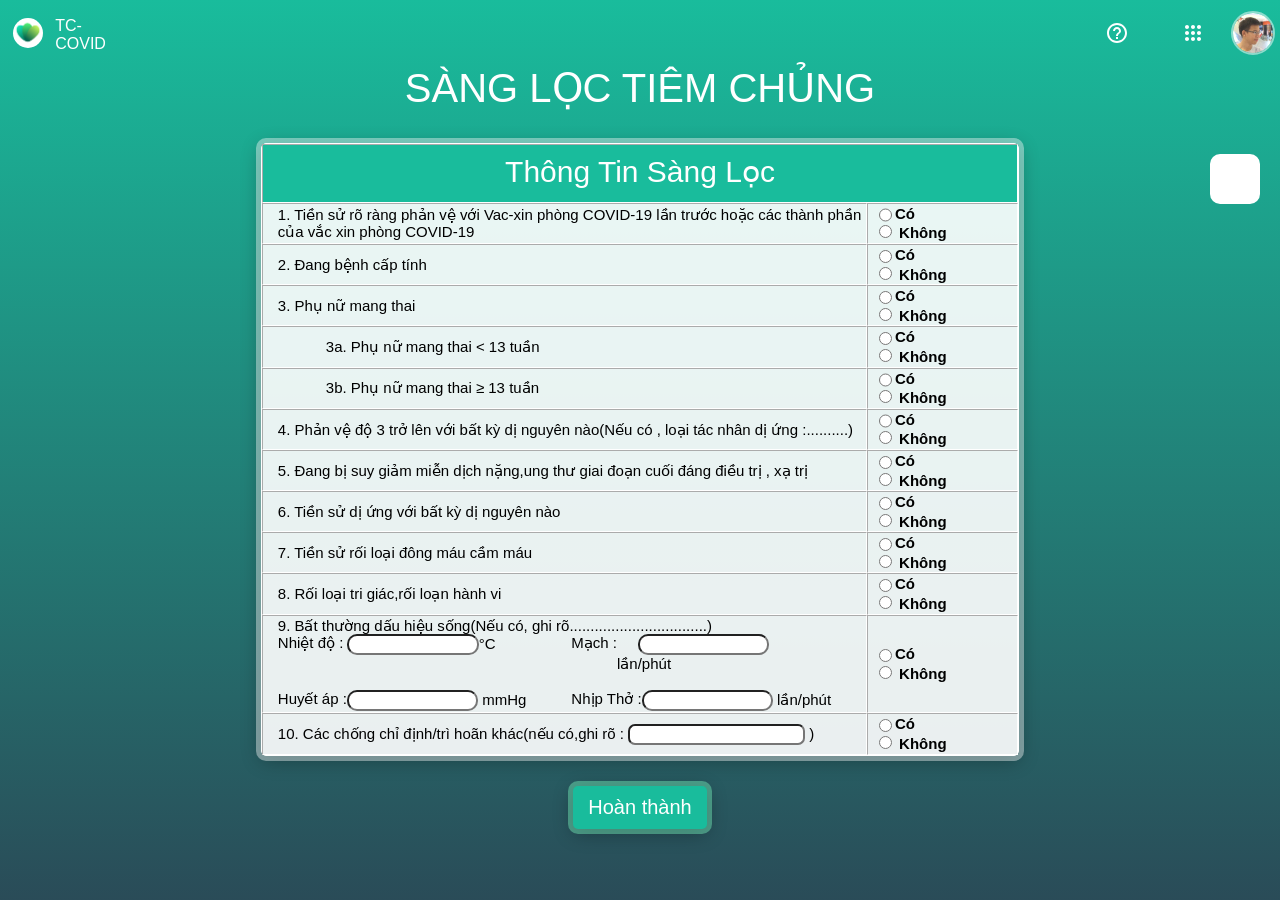
<file: sang_loc_tiem_chung/index.html>
<!DOCTYPE html>
<html lang="en">

<head>
    <link rel="icon" href="/Home/Home-Page/assets/img/logo-version04.png" type="image/x-icon"/>
    <meta charset="UTF-8">
    <title>SÀNG LỌC TIÊM CHỦNG</title>
    <link rel="stylesheet" href="style.css">
    <!-- <script src='//cdnjs.cloudflare.com/ajax/libs/jquery/2.1.3/jquery.min.js'></script> -->
    <meta name="viewport" content="width=device-width, initial-scale=1">
    <link rel="stylesheet" href="https://site-assets.fontawesome.com/releases/v6.1.1/css/all.css">

</head>

<body>
    <div class="phan-logo">
        <nav class="nav__wrapper">
            <div class="nav__logo">
                <a href="#">
                    <img src="/image 2/logoweb.png" style="width: 30px; height: 30px; border-radius: 100rem;" alt="">
                </a>
                <span class="nav__title">TC-COVID</span>
            </div>

            <div class="nav__function">
                <a href="#">
                    <svg class="t7" xmlns="http://www.w3.org/2000/svg" width="24px" height="24px" viewBox="0 0 24 24"
                        fill="#fff" focusable="false">
                        <path fill="none" d="M0 0h24v24H0z"></path>
                        <path
                            d="M11 18h2v-2h-2v2zm1-16C6.48 2 2 6.48 2 12s4.48 10 10 10 10-4.48 10-10S17.52 2 12 2zm0 18c-4.41 0-8-3.59-8-8s3.59-8 8-8 8 3.59 8 8-3.59 8-8 8zm0-14c-2.21 0-4 1.79-4 4h2c0-1.1.9-2 2-2s2 .9 2 2c0 2-3 1.75-3 5h2c0-2.25 3-2.5 3-5 0-2.21-1.79-4-4-4z">
                        </path>
                    </svg>
                </a>
                <a href="#">
                    <i class="fa fa-gear" style="font-size: 22px; color: white;"></i>
                </a>
                <a href="#">
                    <svg width="24px" height="24px" class="gb_Te" focusable="false" viewBox="0 0 24 24" fill="#fff">
                        <path
                            d="M6,8c1.1,0 2,-0.9 2,-2s-0.9,-2 -2,-2 -2,0.9 -2,2 0.9,2 2,2zM12,20c1.1,0 2,-0.9 2,-2s-0.9,-2 -2,-2 -2,0.9 -2,2 0.9,2 2,2zM6,20c1.1,0 2,-0.9 2,-2s-0.9,-2 -2,-2 -2,0.9 -2,2 0.9,2 2,2zM6,14c1.1,0 2,-0.9 2,-2s-0.9,-2 -2,-2 -2,0.9 -2,2 0.9,2 2,2zM12,14c1.1,0 2,-0.9 2,-2s-0.9,-2 -2,-2 -2,0.9 -2,2 0.9,2 2,2zM16,6c0,1.1 0.9,2 2,2s2,-0.9 2,-2 -0.9,-2 -2,-2 -2,0.9 -2,2zM12,8c1.1,0 2,-0.9 2,-2s-0.9,-2 -2,-2 -2,0.9 -2,2 0.9,2 2,2zM18,14c1.1,0 2,-0.9 2,-2s-0.9,-2 -2,-2 -2,0.9 -2,2 0.9,2 2,2zM18,20c1.1,0 2,-0.9 2,-2s-0.9,-2 -2,-2 -2,0.9 -2,2 0.9,2 2,2z">
                        </path>
                    </svg>
                </a>
                <a href="#" style="position: relative;" id="nav__avt">
                    <div class="account">
                        <img src="/image 2/image_02.jpg" alt="">
                    </div>
                    <div class="nav__account-wrapper">
                        <div class="nav__account-img">
                            <img src="/image 2/image_02.jpg" alt="">
                        </div>
                        <span class="nav__account-username">
                            NGUYỄN HOÀNG VIỆT
                        </span>
                        <p class="nav__account-email">
                            0975652314
                        </p>
                        <div class="nav__account-manager">
                            Quản lí tài khoản TC-Covid
                        </div>
                        <div class="nav__line"></div>
                        <div class="nav__account-diffirent">
                            <div class="account" style="margin-left: 10%;">
                                <img src="/image 2/image_01.jpg" alt="">
                            </div>
                            <div class="nav__account-desc">
                                <span class="nav__account-username">NGUYỄN HOÀNG VIỆT</span>
                                <div class="nav__account-email1">
                                    0975652314
                                </div>
                            </div>
                        </div>
                        <div class="nav__account-diffirent">
                            <div class="account" style="margin-left: 10%;">
                                <img src="/image 2/image_02.jpg" alt="">
                            </div>
                            <div class="nav__account-desc">
                                <span class="nav__account-username">LÂM XUÂN THỊNH</span>
                                <div class="nav__account-email">
                                    0975652314
                                </div>
                            </div>
                        </div>
                        <div class="nav__account-diffirent">
                            <div class="account" style="margin-left: 10%;">
                                <img src="/image 2/image_03.jpg" alt="">
                            </div>
                            <div class="nav__account-desc">
                                <span class="nav__account-username">HOÀNG THẾ LUÂN</span>
                                <div class="nav__account-email">
                                    0975625412
                                </div>
                            </div>
                        </div>
                        <div class="nav__account-diffirent" style="margin: 2% 0;">
                            <div class="account" style="margin-left: 15%;">
                                <i class="fa fa-user-plus" style="color: grey;"></i>
                            </div>
                            <div class="nav__account-desc">
                                <span class="nav__account-username"
                                    style="margin-left:1% ; color: grey; font-size: 14px;">Thêm một tài khoản
                                    khác</span>
                            </div>
                        </div>
                        <div class="nav__line"></div>
                        <div class="btn--logout btn" id="btnLogout">
                            Đăng xuất
                        </div>
                        <br>
                    </div>
                </a>
            </div>

        </nav>
        <!-- THE END NAV BAR -->
    </div>
    <div class="Sangloctiemchung">SÀNG LỌC TIÊM CHỦNG
    </div>

    <!-- -------------------------------------bang 1------------------------------------------ -->

    <table class="bangsangloc" border="1" cellspacing="0">
        <thead class="daubang">
            <tr>
                <td colspan="2">
                    <div class="tieude">
                        <br>
                        <ion-icon class="icontitle"><label class="fa-solid fa-ballot-check"></label></ion-icon>
                        Thông Tin Sàng Lọc
                    </div>
                </td>
            </tr>
        </thead>
        <tbody>

            <tr>
                <td class="noidung">1. Tiền sử rõ ràng phản vệ với Vac-xin phòng COVID-19 lần
                    trước hoặc các thành phần của vắc xin phòng COVID-19</td>
                <td>
                    <form class="coko">

                        <input class="co" name="gender" type="radio" value="Có" /><b> Có </b>
                        <div class="no">
                            <input class="Ko" name="gender" type="radio" value="Không" /><b> Không </b>
                        </div>
                    </form>
                </td>


            </tr>
            <tr>
                <td class="noidung">2. Đang bệnh cấp tính</td>
                <td>
                    <form class="coko">

                        <input class="co" name="gender" type="radio" value="Có" /><b> Có </b>
                        <div class="no">
                            <input class="Ko" name="gender" type="radio" value="Không" /><b> Không </b>
                        </div>
                    </form>
                </td>
            </tr>
            <tr>
                <td class="noidung">3. Phụ nữ mang thai</td>
                <td>
                    <form class="coko">

                        <input class="co" name="gender" type="radio" value="Có" /><b> Có </b>
                        <div class="no">
                            <input class="Ko" name="gender" type="radio" value="Không" /><b> Không </b>
                        </div>
                    </form>
                </td>
            </tr>
            <tr>
                <td style="padding-left: 7vh;"> 3a. Phụ nữ mang thai &lt 13 tuần</td>
                <td>
                    <form class="coko">

                        <input class="co" name="gender" type="radio" value="Có" /><b> Có </b>
                        <div class="no">
                            <input class="Ko" name="gender" type="radio" value="Không" /><b> Không </b>
                        </div>
                    </form>
                </td>
            </tr>
            <tr>
                <td style="padding-left: 7vh"> 3b. Phụ nữ mang thai &#8805 13 tuần</td>
                <td>
                    <form class="coko">

                        <input class="co" name="gender" type="radio" value="Có" /><b> Có </b>
                        <div class="no">
                            <input class="Ko" name="gender" type="radio" value="Không" /><b> Không </b>
                        </div>
                    </form>
                </td>
            </tr>
            <tr>
                <td class="noidung"> 4. Phản vệ độ 3 trở lên với bất kỳ dị nguyên nào(Nếu có ,
                    loại tác nhân dị ứng :..........)</td>
                <td>
                    <form class="coko">

                        <input class="co" name="gender" type="radio" value="Có" /><b> Có </b>
                        <div class="no">
                            <input class="Ko" name="gender" type="radio" value="Không" /><b> Không </b>
                        </div>
                    </form>
                </td>
            </tr>
            <tr>
                <td class="noidung"> 5. Đang bị suy giảm miễn dịch nặng,ung thư giai đoạn
                    cuối đáng điều trị , xạ trị</td>
                <td>
                    <form class="coko">

                        <input class="co" name="gender" type="radio" value="Có" /><b> Có </b>
                        <div class="no">
                            <input class="Ko" name="gender" type="radio" value="Không" /><b> Không </b>
                        </div>
                    </form>
                </td>
            </tr>
            <tr>
                <td class="noidung"> 6. Tiền sử dị ứng với bất kỳ dị nguyên nào</td>
                <td>
                    <form class="coko">

                        <input class="co" name="gender" type="radio" value="Có" /><b> Có </b>
                        <div class="no">
                            <input class="Ko" name="gender" type="radio" value="Không" /><b> Không </b>
                        </div>
                    </form>
                </td>
            </tr>
            <tr>
                <td class="noidung"> 7. Tiền sử rối loại đông máu cầm máu </td>
                <td>
                    <form class="coko">

                        <input class="co" name="gender" type="radio" value="Có" /><b> Có </b>
                        <div class="no">
                            <input class="Ko" name="gender" type="radio" value="Không" /><b> Không </b>
                        </div>
                    </form>
                </td>
            </tr>
            <tr>
                <td class="noidung"> 8. Rối loại tri giác,rối loạn hành vi </td>
                <td>
                    <form class="coko">

                        <input class="co" name="gender" type="radio" value="Có" /><b> Có </b>
                        <div class="no">
                            <input class="Ko" name="gender" type="radio" value="Không" /><b> Không </b>
                        </div>
                    </form>
                </td>
            </tr>
            <tr>
                <td class="noidung"> 9. Bất thường dấu hiệu sống(Nếu có, ghi
                    rõ.................................)
                    
                        <div class="enter">
                            <div class="nhietdo"> Nhiệt độ :
                                <div class="nhap"><input class="nhapnhietdo" type="text"><a class="đvnhietdo">&deg;C </a></div>
                            </div>

                            <div class="Mach"> Mạch :
                                <div class="nhap"><input class="nhapMach" type="text"><a class="đvmach"> lần/phút </a></div>
                            </div>
                        </div>
                        <br>
                        <div class="enter">
                            <div class="Huyetap"> Huyết áp :
                                <div class="nhap"><input class="nhaphuyetap" type="text"><a class="đvhuyetap"> mmHg </a></div>
                            </div>

                            <div class="nhiptho"> Nhịp Thở :
                                <div class="nhap"><input class="nhapnhiptho" type="text"><a class="đvnhiptho"> lần/phút</a></div>
                            </div>
                        </div>


                    
                </td>
                <td>
                    <form class="coko">

                        <input class="co" name="gender" type="radio" value="Có" /><b> Có </b>
                        <div class="no">
                            <input class="Ko" name="gender" type="radio" value="Không" /><b> Không </b>
                        </div>
                    </form>
                </td>
            </tr>
            <tr>
                <td class="noidung"> 10. Các chống chỉ định/trì hoãn khác(nếu có,ghi
                    rõ : <input type="text" style="border-radius: 7px;"> ) </td>
                <td>
                    <form class="coko">

                        <input class="co" name="gender" type="radio" value="Có" /><b> Có </b>
                        <div class="no">
                            <input class="Ko" name="gender" type="radio" value="Không" /><b> Không </b>
                        </div>
                    </form>
                </td>
            </tr>
        </tbody>
    </table>
    </div>

    </div>

    <!-- ---------------------------------bang 2 --------------------------------------------------- -->
    <div class="danhsachchuatiem">
        <div class="navigation">
            <ul>
                <li class="list1">
                    <b></b>
                    <b></b>
                    <a href="#">
                        <span class="title1">Danh sách những người chưa tiêm</span>
                    </a>
                </li>
                <li class="list active">
                    <b></b>
                    <b></b>
                    <a href="#">

                        <span class="title">
                            1. Lâm Xuân Thịnh
                            <section class="xoa">
                                <ion-icon class="xoathongtin"><i class="fa-solid fa-trash"></i></ion-icon>
                            </section>
                            <section class="thongtincanhan">
                                <a class="ngay">Ngày: 28/05/2022</a>
                            </section>
                        </span>
                    </a>
                </li>
            </ul>
        </div>
    </div>
    <div class="timkiem">
        <ion-icon name="menu-outline" class="motimkiem"><i class="fa-solid fa-magnifying-glass"></i></ion-icon>
    </div>
    <div class="search">
        <input type="text" class="noitim" placeholder="Tìm kiếm tên người chưa tiêm">
    </div>

    <div class="toggle">
        <ion-icon name="menu-outline" class="open"><label class="fa-solid fa-list"></label></ion-icon>
        <ion-icon name="close-outline" class="close"><i class="fa-solid fa-xmark"></i></ion-icon>
    </div>
    <!-- ------------------------------------------------------------------------------------ -->

    <br><br>
    <div align="center"><button id="hoanthanh">
            <ion-icon class="icontitle"><label class="fa-solid fa-circle-check"></label></ion-icon>
            <a href="/sang_loc_tiem_chung/index.html" style="color:#fff;text-decoration: none;"; >Hoàn thành</a>
        </button></div>
    <!-- <button id="hoanthanh" onclick="myFunction()"> Hoàn Thành </button><br> -->
    <script src="script.js"></script>

</body>

</html>
</file>
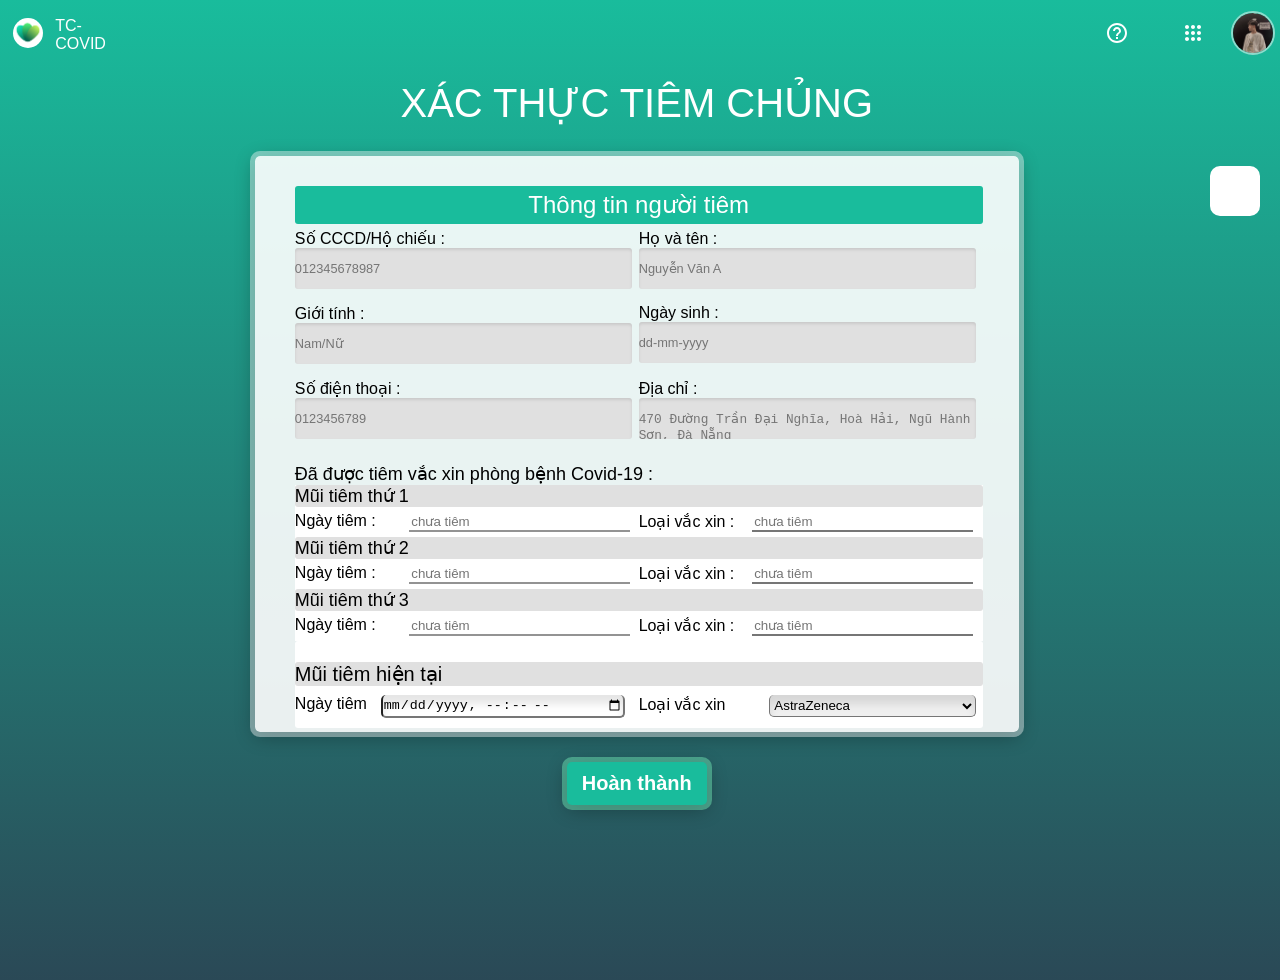
<file: bac_si_tiem/bacsytiem.html>
<!DOCTYPE html>
<html lang="en">

<head>
    <link rel="icon" href="/image 2/logoweb.png" type="image/x-icon"/>
    <meta name="viewport" content="width=device-width, initial-scale=1">
    <meta charset="UTF-8">
    <meta http-equiv="X-UA-Compatible" content="IE=edge">
    <meta name="viewport" content="width=device-width, initial-scale=1.0">

    <title>BÁC SỸ TIÊM CHỦNG</title>
    <link rel="stylesheet" href="https://site-assets.fontawesome.com/releases/v6.1.1/css/all.css">
    <link rel="stylesheet" href="bstiem.css">
</head>

<div class="xacthuctiemchung">Xác thực tiêm chủng</div>
<body>
    <div class="phan-logo">
        <!-- NAVBAR -->
    <nav class="nav__wrapper">
        <div class="nav__logo">
            <a href="#">
                <img src="/image 2/logoweb.png" style="width: 30px; height: 30px; border-radius: 100rem;" alt="">
            </a>
            <span class="nav__title">TC-COVID</span>
        </div>
    
        <div class="nav__function">
            <a href="#">
                <svg class="t7" xmlns="http://www.w3.org/2000/svg" width="24px" height="24px" viewBox="0 0 24 24" fill="#fff" focusable="false"><path fill="none" d="M0 0h24v24H0z"></path><path d="M11 18h2v-2h-2v2zm1-16C6.48 2 2 6.48 2 12s4.48 10 10 10 10-4.48 10-10S17.52 2 12 2zm0 18c-4.41 0-8-3.59-8-8s3.59-8 8-8 8 3.59 8 8-3.59 8-8 8zm0-14c-2.21 0-4 1.79-4 4h2c0-1.1.9-2 2-2s2 .9 2 2c0 2-3 1.75-3 5h2c0-2.25 3-2.5 3-5 0-2.21-1.79-4-4-4z"></path></svg>
            </a>
            <a href="#">
                <i class="fa fa-gear" style="font-size: 22px; color: white;"></i>            
            </a>
            <a href="#">
                <svg width="24px" height="24px" class="gb_Te" focusable="false" viewBox="0 0 24 24" fill = "#fff"><path d="M6,8c1.1,0 2,-0.9 2,-2s-0.9,-2 -2,-2 -2,0.9 -2,2 0.9,2 2,2zM12,20c1.1,0 2,-0.9 2,-2s-0.9,-2 -2,-2 -2,0.9 -2,2 0.9,2 2,2zM6,20c1.1,0 2,-0.9 2,-2s-0.9,-2 -2,-2 -2,0.9 -2,2 0.9,2 2,2zM6,14c1.1,0 2,-0.9 2,-2s-0.9,-2 -2,-2 -2,0.9 -2,2 0.9,2 2,2zM12,14c1.1,0 2,-0.9 2,-2s-0.9,-2 -2,-2 -2,0.9 -2,2 0.9,2 2,2zM16,6c0,1.1 0.9,2 2,2s2,-0.9 2,-2 -0.9,-2 -2,-2 -2,0.9 -2,2zM12,8c1.1,0 2,-0.9 2,-2s-0.9,-2 -2,-2 -2,0.9 -2,2 0.9,2 2,2zM18,14c1.1,0 2,-0.9 2,-2s-0.9,-2 -2,-2 -2,0.9 -2,2 0.9,2 2,2zM18,20c1.1,0 2,-0.9 2,-2s-0.9,-2 -2,-2 -2,0.9 -2,2 0.9,2 2,2z"></path></svg>
            </a>
            <a href="#" style="position: relative;" id="nav__avt">
                <div class="account">
                    <img src="/image 2/image_01.jpg" alt="">
                </div>
                <div class="nav__account-wrapper">
                    <div class="nav__account-img">
                        <img src="/image 2/image_01.jpg" alt="">
                    </div>
                    <span class="nav__account-username">
                        LÂM XUÂN THỊNH
                    </span>
                    <p class="nav__account-email">
                        0975625412
                    </p>
                    <div class="nav__account-manager">
                        Quản lí tài khoản TC-Covid
                    </div>
                    <div class="nav__line"></div>
                    <div class="nav__account-diffirent">
                        <div class="account" style="margin-left: 10%;">
                            <img src="/image 2/image_02.jpg" alt="">
                        </div>
                        <div class="nav__account-desc">
                            <span class="nav__account-username">LÂM XUÂN THỊNH</span>
                            <div class="nav__account-email">
                                0975625412
                            </div>
                        </div>
                    </div>
                    <div class="nav__account-diffirent">
                        <div class="account" style="margin-left: 10%;">
                            <img src="/image 2/image_02.jpg" alt="">
                        </div>
                        <div class="nav__account-desc">
                            <span class="nav__account-username">HOÀNG THẾ LUÂN</span>
                            <div class="nav__account-email">
                                0975652314
                            </div>
                        </div>
                    </div>
                    <div class="nav__account-diffirent">
                        <div class="account" style="margin-left: 10%;">
                            <img src="/image 2/image_03.jpg" alt="">
                        </div>
                        <div class="nav__account-desc">
                            <span class="nav__account-username">NGUYỄN HOÀNG VIỆT</span>
                            <div class="nav__account-email1">
                                0975652314
                            </div>
                        </div>
                    </div>
                    <div class="nav__account-diffirent" style="margin: 2% 0;">
                        <div class="account" style="margin-left: 15%;">                    
                            <i class="fa fa-user-plus" style="color: grey;"></i>
                        </div>
                        <div class="nav__account-desc">
                            <span class="nav__account-username" style="margin-left:1% ; color: grey; font-size: 14px;">Thêm một tài khoản khác</span>
                        </div>
                    </div>
                    <div class="nav__line"></div>
                    <div class="btn--logout btn" id="btnLogout">
                        Đăng xuất 
                    </div>
                    <br>
                </div>
            </a>
        </div>
        
    </nav>
    <!-- THE END NAV BAR -->
    </div>
        <div class="khung">
            <div class="bangthongtin">
                <div class="tieude">
                    <ion-icon class="icontitle"><label class="fa-solid fa-user-pen"></label></ion-icon>
                    Thông tin người tiêm
                </div>
                <div class="thongtinnguoitiem">
                    <div class="muccannhap" id="id1" colspan="2">Số CCCD/Hộ chiếu : </div>
                    <div colspan="2"><input type="text" id="socccd" class="form" readonly placeholder="012345678987"
                            pattern="[0-9]{12}" required value=""></div>
                </div>
                <div class="thongtinnguoitiem">
                    <div class="muccannhap" colspan="2">Họ và tên : </div>
                    <div colspan="2"><input type="text" id="ht" class="form" readonly placeholder="Nguyễn Văn A"
                            value=""></div>
                </div>
                <div class="thongtinnguoitiem">
                    <div class="muccannhap" colspan="2">Giới tính : </div>
                    <div colspan="2"><input type="text" id="gt" class="form" placeholder="Nam/Nữ" readonly value="">
                    </div>
                </div>
                <div class="thongtinnguoitiem">
                    <div class="muccannhap" colspan="2">Ngày sinh : </div>
                    <div colspan="2"><input type="text" id="ns" class="form" readonly placeholder="dd-mm-yyyy" value="">
                    </div>
                </div>
                <div class="thongtinnguoitiem">
                    <div class="muccannhap" colspan="2">Số điện thoại : </div>
                    <div colspan="2"><input type="tel" id="sdt" readonly type="tel" placeholder="0123456789"
                            pattern="[0-9]{10}" required class="form" value=""></div>
                </div>
                <div class="thongtinnguoitiem">
                    <div class="muccannhap" colspan="2">Địa chỉ : </div>
                    <div colspan="2"><textarea class="formarea" id="dc" readonly
                            placeholder="470 Đường Trần Đại Nghĩa, Hoà Hải, Ngũ Hành Sơn, Đà Nẵng"
                            value="hhhh"></textarea></div>
                </div>
                <div class="dadctiemvacxin">Đã được tiêm vắc xin phòng bệnh Covid-19 :</div>
                <div class="somui">
                    <div class="mui1" colspan="4">
                        <ion-icon class="muitiem"><i class="fa-solid fa-syringe"></i></ion-icon> Mũi tiêm thứ 1
                    </div>
                    <div class="thongtintiem">
                        <div class="loaivaccine"> Ngày tiêm : </div>
                        <div><input type="text" id="nt1" class="nhapvaccine" readonly placeholder="chưa tiêm" value="">
                        </div>
                    </div>
                    <div class="thongtintiem1">
                        <div class="loaivaccine1">Loại vắc xin :</div>
                        <div><input type="text" id="loai1" class="nhapvaccine1" readonly placeholder="chưa tiêm"
                                value=""></div>
                    </div>
                    <div class="mui2" colspan="4">
                        <ion-icon class="muitiem"><i class="fa-solid fa-syringe"></i></ion-icon> Mũi tiêm thứ 2
                    </div>
                    <div class="thongtintiem">
                        <div class="loaivaccine">Ngày tiêm :</div>
                        <div><input type="text" id="nt2" class="nhapvaccine" readonly placeholder="chưa tiêm" value="">
                        </div>
                    </div>
                    <div class="thongtintiem1">
                        <div class="loaivaccine1">Loại vắc xin :</div>
                        <div><input type="text" id="loai2" class="nhapvaccine1" readonly placeholder="chưa tiêm"
                                value=""></div>
                    </div>
                    <div class="mui3" colspan="4">
                        <ion-icon class="muitiem"><i class="fa-solid fa-syringe"></i></ion-icon> Mũi tiêm thứ 3
                    </div>
                    <div class="thongtintiem">
                        <div class="loaivaccine">Ngày tiêm :</div>
                        <div><input type="text" class="nhapvaccine" readonly placeholder="chưa tiêm"></div>
                    </div>
                    <div class="thongtintiem1">
                        <div class="loaivaccine1">Loại vắc xin :</div>
                        <div><input type="text" class="nhapvaccine1" readonly placeholder="chưa tiêm"></div>
                    </div>
                </div>
                <div class="khungtiem">
                    <div class="muihientai">
                        <ion-icon class="muitiem"><i class="fa-solid fa-syringe"></i></ion-icon>
                        Mũi tiêm hiện tại
                    </div>
                    <div class="muimoi">
                        <div class="ngaytiemmoi">Ngày tiêm</div>
                        <div><input type="datetime-local" class="nhapmoi"></div>
                    </div>
                    <div class="muimoi">
                        <div class="ngaytiemmoi1">Loại vắc xin</div>
                        <div>
                            <select name="" id="" class="nhapmoi1">
                                <option value="">AstraZeneca</option>
                                <option value="">Gam-COVID-Vac/SPUTNIK V</option>
                                <option value="">Vero Cell</option>
                                <option value="">Pfizer/BioNTech</option>
                                <option value="">Spikevax/Moderna</option>
                                <option value="">Janssen</option>
                                <option value="">Hayat-Vax</option>
                                <option value="">Abdala</option>
                            </select>
                        </div>
                    </div>
                </div>
            </div>
        </div>
        <!-- nut bam ------------------------------------------------------------- -->
        <div align="center"><button id="myBtn">
                <ion-icon class="icontitle"><label class="fa-solid fa-circle-check"></label></ion-icon>
                <b>Hoàn thành</b>
            </button></div>
        
        <div id="myModal" class="modal">

            <!-- Modal content -->
            <div class="modal-content">
                <div class="modal-header">
                    <span class="close">&times;</span>
                    <div class="tieudeinphieu">In phiếu xác nhận tiêm chủng COVID-19</div>
                </div>
                <div class="modal-body">
                    <p class="cauhoi">Bạn có muốn in phiếu xác nhận tiêm chủng COVID-19 không?</p>
                </div>
                <div class="modal-footer">
                    <div class="container2">
                        <div class="yes">
                            <input type="radio" name="size" id="co" checked="checked">
                            <label for="co" class="chonco">Có</label>
                        </div>
                        <div class="no">
                            <input type="radio" name="size" id="ko">
                            <label for="ko" class="chonko">Không</label>
                        </div>
                    </div>
                </div>
            </div>

        </div>

        <!-- ---------------------------------------------------------------------------------- -->
        <div class="danhsachchuatiem">
            <div class="navigation">
                <ul>
                    <li class="list1">
                        <b></b>
                        <b></b>
                        <a href="#">
                            <span class="title1">Danh sách những người chưa tiêm</span>
                        </a>
                    </li>
                    <li class="list active">
                        <b></b>
                        <b></b>
                        <a href="#">
                            
                            <span class="title">
                                1. Lâm Xuân Thịnh
                                <section class="xoa">
                                    <ion-icon class="xoathongtin"><i class="fa-solid fa-trash"></i></ion-icon>
                                </section>
                                <section class="ngayhientai">
                                    <a class="ngay">Ngày: 28/05/2022</a> 
                                </section>
                            </span>
                        </a>
                    </li>
                </ul>
            </div>

            <div class="timkiem">
                <ion-icon name="menu-outline" class="motimkiem"><i class="fa-solid fa-magnifying-glass"></i></ion-icon>
            </div>
            <div class="search">
                <input type="text" class="noitim" placeholder="Tìm kiếm tên người chưa tiêm">
            </div>

            <div class="toggle">
                <ion-icon name="menu-outline" class="open"><label class="fa-solid fa-list"></label></ion-icon>
                <ion-icon name="close-outline" class="close"><i class="fa-solid fa-xmark"></i></ion-icon>
            </div>
            <!----JS CDN Link---->
            <script src="bstiem.js"></script>
        </div>
    </div>
</body>

</html>
</file>
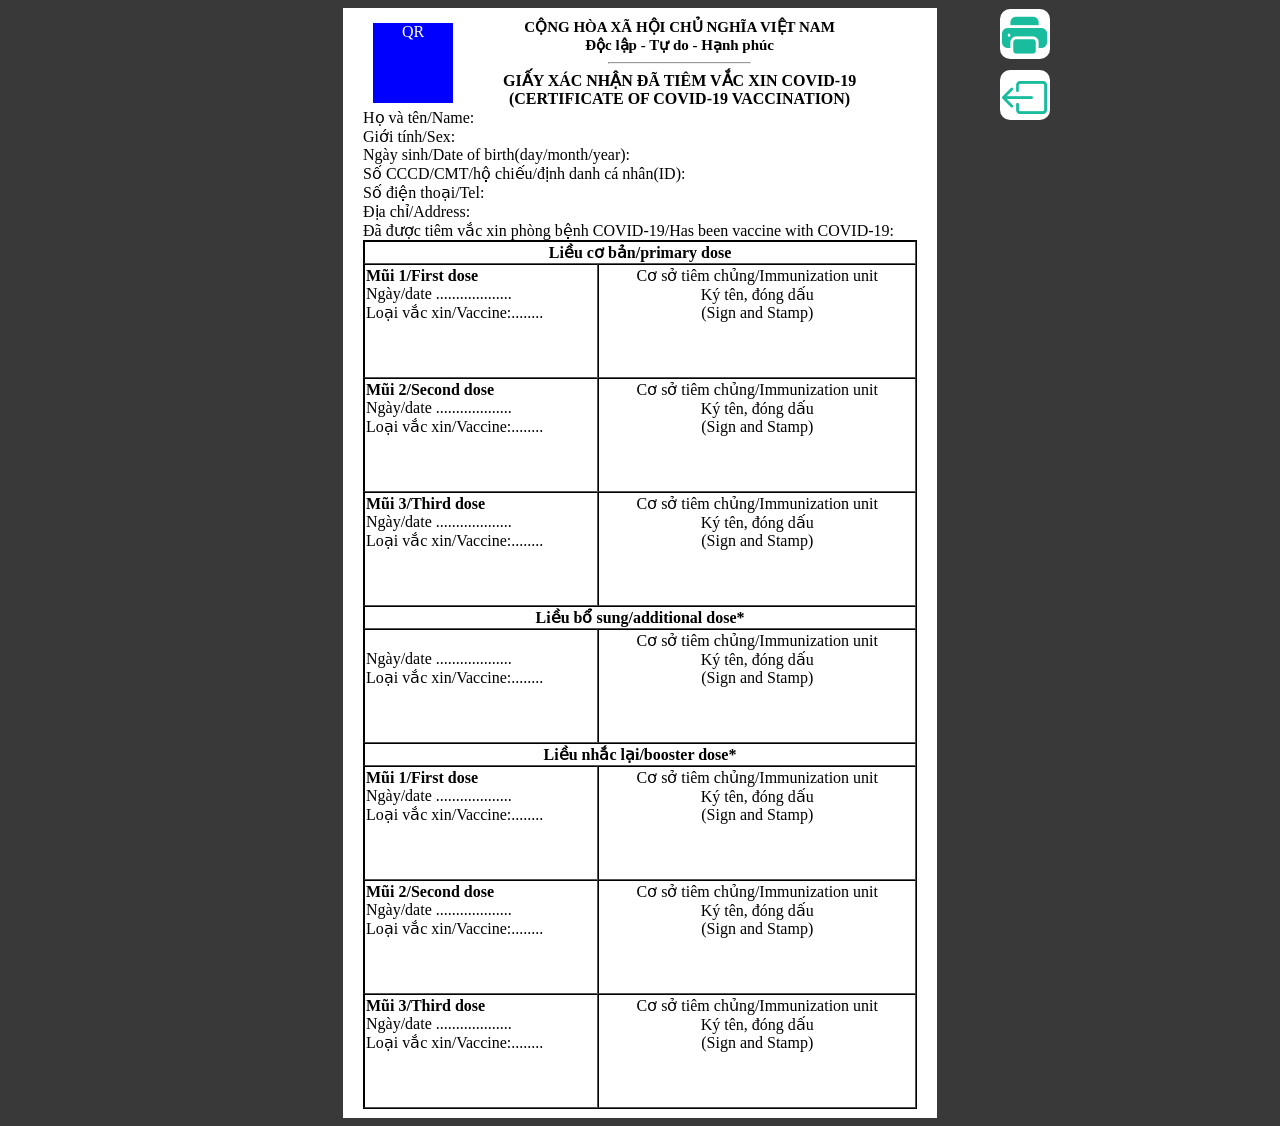
<file: bac_si_tiem/phieutiem.html>
<!DOCTYPE html>
<html lang="en">

<head>
    <meta charset="UTF-8">
    <meta http-equiv="X-UA-Compatible" content="IE=edge">
    <meta name="viewport" content="width=device-width, initial-scale=1.0">
    <title>Document</title>
    <link rel="stylesheet" href="https://cdn.jsdelivr.net/npm/bootstrap-icons@1.5.0/font/bootstrap-icons.css">
    <link rel="stylesheet" href="phieutiem.css">
</head>

<body>
    <div class="phieu">
        <div class="khung">
            <div class="QRconghoaxahoi">
                <div class="QR">
                    QR
                </div>
                <div class="conghoaxahoi">
                    <b class="conghoa">CỘNG HÒA XÃ HỘI CHỦ NGHĨA VIỆT NAM</b>
                    <br>
                    <b class="doclap">Độc lập - Tự do - Hạnh phúc</b>
                    <hr class="gachchan">
                    <b class="giayxac">GIẤY XÁC NHẬN ĐÃ TIÊM VẮC XIN COVID-19</b>
                    <br>
                    <B class="giayxac">(CERTIFICATE OF COVID-19 VACCINATION)</B>
                </div>
            </div>
            <div class="thongtin">
                Họ và tên/Name:
                <br>
                Giới tính/Sex:
                <br>
                Ngày sinh/Date of birth(day/month/year):
                <br>
                Số CCCD/CMT/hộ chiếu/định danh cá nhân(ID):
                <br>
                Số điện thoại/Tel:
                <br>
                Địa chỉ/Address:
                <br>
                Đã được tiêm vắc xin phòng bệnh COVID-19/Has been vaccine with COVID-19:
                <br>
            </div>
            <table class="bangdongdau" border="1" cellspacing="0">
                <tr>
                    <td colspan="2" class="lieucoban"><b>Liều cơ bản/primary dose</b></td>
                </tr>
                <tr>
                    <td>
                        <b>Mũi 1/First dose</b><br>
                        Ngày/date ................... <br>
                        Loại vắc xin/Vaccine:........
                        <br><br><br><br>
                    </td>
                    <td class="kyten">
                        Cơ sở tiêm chủng/Immunization unit <br>
                        Ký tên, đóng dấu <br>
                        (Sign and Stamp)
                        <br><br><br><br>
                    </td>
                </tr>
                <tr>
                    <td>
                        <b>Mũi 2/Second dose</b><br>
                        Ngày/date ................... <br>
                        Loại vắc xin/Vaccine:........
                        <br><br><br><br>
                    </td>
                    <td class="kyten">
                        Cơ sở tiêm chủng/Immunization unit <br>
                        Ký tên, đóng dấu <br>
                        (Sign and Stamp)
                        <br><br><br><br>
                    </td>
                </tr>
                <tr>
                    <td>
                        <b>Mũi 3/Third dose</b><br>
                        Ngày/date ................... <br>
                        Loại vắc xin/Vaccine:........
                        <br><br><br><br>
                    </td>
                    <td class="kyten">
                        Cơ sở tiêm chủng/Immunization unit <br>
                        Ký tên, đóng dấu <br>
                        (Sign and Stamp)
                        <br><br><br><br>
                    </td>
                </tr><tr>
                    <td colspan="2" class="lieucoban"><b>Liều bổ sung/additional dose*</b></td>
                </tr>
                <tr>
                    <td>
                        <br>
                        Ngày/date ................... <br>
                        Loại vắc xin/Vaccine:........
                        <br><br><br><br>
                    </td>
                    <td class="kyten">
                        Cơ sở tiêm chủng/Immunization unit <br>
                        Ký tên, đóng dấu <br>
                        (Sign and Stamp)
                        <br><br><br><br>
                    </td>
                </tr>
                <tr>
                    <td colspan="2" class="lieucoban"><b>Liều nhắc lại/booster dose*</b></td>
                </tr>
                <tr>
                    <td>
                        <b>Mũi 1/First dose</b><br>
                        Ngày/date ................... <br>
                        Loại vắc xin/Vaccine:........
                        <br><br><br><br>
                    </td>
                    <td class="kyten">
                        Cơ sở tiêm chủng/Immunization unit <br>
                        Ký tên, đóng dấu <br>
                        (Sign and Stamp)
                        <br><br><br><br>
                    </td>
                </tr>
                <tr>
                    <td>
                        <b>Mũi 2/Second dose</b><br>
                        Ngày/date ................... <br>
                        Loại vắc xin/Vaccine:........
                        <br><br><br><br>
                    </td>
                    <td class="kyten">
                        Cơ sở tiêm chủng/Immunization unit <br>
                        Ký tên, đóng dấu <br>
                        (Sign and Stamp)
                        <br><br><br><br>
                    </td>
                </tr>
                <tr>
                    <td>
                        <b>Mũi 3/Third dose</b><br>
                        Ngày/date ................... <br>
                        Loại vắc xin/Vaccine:........
                        <br><br><br><br>
                    </td>
                    <td class="kyten">
                        Cơ sở tiêm chủng/Immunization unit <br>
                        Ký tên, đóng dấu <br>
                        (Sign and Stamp)
                        <br><br><br><br>
                    </td>
                </tr>
            </table>
        </div>
    </div>
    <div class="chucnang">
        <ion-icon name="menu-outline"><label class="bi bi-printer-fill"></label></ion-icon>
    </div>
    <div class="hoanthanh">
        <a href="/bac_si_tiem/bacsytiem.html"><ion-icon><label class="bi bi-box-arrow-left"></label></ion-icon></a>
    </div>
    <script src="phieutiem.js"></script>
</body>

</html>
</file>
<file: sang_loc_tiem_chung/style.css>
@import url('https://fonts.googleapis.com/css?family=Poppins:400,500,600,700&display=swap');

body {
    font-family: sans-serif;
    font-weight: 20;
    line-height: 1.10em;
    color: white;
    background-image: linear-gradient(#19bc9c, #2c3d4f);
    /* width: 100%; 
    max-width: 1024px; */
    position: relative;
    display: block;
    background-repeat: no-repeat;
    background-size: 210% 120%;
}
/* ----------------------------nav--------------------------------------------------- */
/* NAV BAR CSS */
.btn {
    width: 150px;
    height: 30px;
    background-color: #19bc9c;
    text-align: center;
    color: #fff;
    padding-top: 1%;
    margin: 0 auto;
    cursor: pointer;
    margin-top: 5%;
    padding-top: 10px;
    transition: all ease-in-out .2s;
    border-radius: 4px;
}

.btn:hover{
    background-color: #2c3d4f;
}
.nav__line {
    width: 100%;
    height: 1px;
    margin: 5% 0;
    background-color: rgb(157, 157, 157);
}
.account {
    margin-right: 5%;
}

.nav__title {
    color: #fff;
}

.nav__logo {
    display: flex;
    width: 10%;
}


.account img{
    width: 40px;
    height: 40px;
    border-radius: 100rem;
    border: 2px solid rgba(255, 255, 255, 0.5);

}
.nav__function,.nav__logo {
    display: flex;
    justify-content: space-around;
    align-items: center;
}
.nav__wrapper {
    display: flex;
    align-items: center;
    justify-content: space-between;
    position: fixed;
    top: 0;
    left: 0;
    width: 100%;
    height: 70px;
    z-index: 1000;
}
.nav__wrapper a {
    margin: 0 0.5%;
    padding: 10px 12px;
    border-radius: 100rem;
    text-align: center;
}
.nav__account-wrapper{
    position: absolute;
    right: 0;
    background-color: #fff;
    color: #000;
    width: 300px;
    border-radius: 10px;
    overflow-y: auto;
    height: 480px;
    transform: scale(0);
    transition: all ease-in-out .2s;
}
#nav__avt:hover .nav__account-wrapper {
    transform: scale(1);
    transition: all ease-in-out .2s;
}

.nav__account-img img{
    width: 80px;
    height: 80px;
    border-radius: 100rem;
}
.nav__account-img {
    margin: 5% 0;

}
.nav__account-email {
    margin: 2% 0;
    font-size: 12px;
    color: gray;
}
.nav__account-email1 {
    margin: 2% 0 2% -40px;
    font-size: 12px;
    color: gray;
}
.nav__account-manager {
    border: 1px solid rgb(201, 201, 201);
    padding: 2% 0;
    width: 80%;
    margin: 5% auto;
    border-radius: 50px;
    color: gray;
}

.nav__account-diffirent {
    display: flex;
}
/* THE END NAV BAR CSS */

.Sangloctiemchung {
    margin-top: 80px;
    font-size: 40px;
    color: rgb(255, 255, 255);
    text-align: center;
    text-transform: uppercase;
}
/* ------------------------------------bang 1------------------------------------ */


.bangsangloc {
    border: 1px solid white;
    position: relative;
    width: 60%;
    top:45px;
    height: 36em;
    margin-left: 20%;
    background: rgba(255, 255, 255, 0.9);
    color: #000;
    font-size: 15px;
    box-shadow:
        0px 0px 0px 5px rgba(255, 255, 255, 0.4),
        0px 4px 20px rgba(0, 0, 0, 0.33);
    -moz-border-radius: 5px;
    -webkit-border-radius: 5px;
    border-radius: 5px;
    transition: margin-left 0.5s;
}
.bangsangloc.active{
    margin-left: 4%;
}
.daubang{
    
    background-color: #19bc9c;
}
.tieude{
    text-align: center;
    font-size: 200%;
    padding-bottom: 20px;
    width: 100%;
    border-radius: 3px;
    color: rgb(255, 255, 255);
}

.noidung {
    margin-left: 90%;
    padding-left: 1em;
    width: 80%;
}
.coko{
    display: flex;
    flex-wrap: wrap;
}
.Ko {
    margin-left: 30px;

}

.co {
    margin-left: 10px;


}

.enter{
    display: flex;
    flex-wrap: wrap;
    width: 100%;
}
.nhap{
    width: 70%;
}
/* ------------------ */
.nhietdo{
    width: 50%;
    display: flex;
    flex-wrap: wrap;
}
.nhapnhietdo {
    margin-left: 2%;
    border-radius: 10px;
    width: 60%; 
}
.đvnhietdo {
    width: 35%;
}
/* -------------------- */
.Mach {
    width: 50%;
    display: flex;
    flex-wrap: wrap;
}
.nhapMach {
    margin-left: 10%;
    border-radius: 10px;
    width: 60%; 
}

.đvmach {
    width: 30%;
}
/* ------------------- */
.Huyetap{
    width: 50%;
    display: flex;
    flex-wrap: wrap;
}
.nhaphuyetap {
    border-radius: 10px;
    width: 60%; 
}
.đvhuyetap {
    width: 35%;
}
/* ---------------------- */
.nhiptho {
    width: 50%;
    display: flex;
    flex-wrap: wrap;
}

.đvnhiptho {
    width: 35%;
}
.nhapnhiptho {
    border-radius: 10px;
    width: 60%; 
}
/* ------------------------ */
#hoanthanh {
    background-color: #19bc9c;
    color: white;
    margin-top: 40px;
    margin-bottom: 10px;
    padding: 10px 15px;
    font-size: 20px;
    box-shadow:
        0px 0px 0px 5px rgba(126, 255, 195, 0.4),
        0px 4px 20px rgba(0, 0, 0, 0.33);
    border-radius: 5px;
    border: none;
}

#hoanthanh:hover {
    background-color: #2c3d4f;
}

@import url('https://fonts.googleapis.com/css2?family=Poppins:wght@200;300;400;500;600;700;800;900&display=swap');

/*----------------------------------------------- bang 2 --------------------------------------------*/

.navigation {
    position: fixed;
    top: 142px;
    left: 110%;
    bottom: 20px;
    width: 0px;
    height: 72%;
    border-radius: 10px;
    box-sizing: initial;
    border-left: 5px solid #ffffff;
    background: #ffffff;
    transition: width 0.5s;
    overflow-x: hidden;
    border-radius: 20px;
    box-shadow:
        0px 0px 0px 5px rgba(255, 255, 255, 0.4),
        0px 4px 20px rgba(0, 0, 0, 0.33);
    -moz-border-radius: 5px;
    -webkit-border-radius: 5px;
    border-radius: 5px;
}

.navigation.active {
    background: #ffffff;
    width: 30%;
    right: 10px;
    left: auto;
}

.navigation ul {
    position: absolute;
    top: 0;
    left: 0;
    width: 100%;
    padding-left: 5px;
    padding-top: 40px;
}

.navigation ul li {
    position: relative;
    list-style: none;
    width: 100%;
    border-top-left-radius: 20px;
    border-bottom-left-radius: 20px;
}

.navigation ul li.active {
    background: #19bc9c;
}

.navigation ul li b:nth-child(1) {
    position: absolute;
    top: -20px;
    height: 20px;
    width: 100%;
    background: #19bc9c;
    display: none;
}

.navigation ul li b:nth-child(1)::before {
    content: '';
    position: absolute;
    top: 0;
    left: 0;
    width: 100%;
    height: 100%;
    border-bottom-right-radius: 20px;
    background: #ffffff;
}

.navigation ul li b:nth-child(2) {
    position: absolute;
    bottom: -20px;
    height: 20px;
    width: 100%;
    background: #19bc9c;
    display: none;
}

.navigation ul li b:nth-child(2)::before {
    content: '';
    position: absolute;
    top: 0;
    left: 0;
    width: 100%;
    height: 100%;
    border-top-right-radius: 20px;
    background: #ffffff;
}

.navigation ul li.active b:nth-child(1),
.navigation ul li.active b:nth-child(2) {
    display: block;
}

.navigation ul li a {
    position: relative;
    display: block;
    width: 100%;
    display: flex;
    text-decoration: none;
    color: rgb(0, 0, 0);
}

.navigation ul li.active a {
    color: #000000;
}

.navigation ul li a .icon {
    position: relative;
    display: block;
    min-width: 60px;
    height: 60px;
    line-height: 70px;
}

.navigation ul li .icon ion-icon {
    font-size: 1.5em;
}

.navigation ul li a .title {
    position: relative;
    display: block;
    padding-left: 10px;
    height: 60px;
    line-height: 60px;
    white-space: normal;
    text-align: center;
}
.fa-solid .fa-circle-1{
    background-color: #000000;
    color: #fff;
    width: 50px;
    height: 50px;
}
.toggle {
    position: fixed;
    top: 154px;
    right: 20px;
    width: 50px;
    height: 50px;
    background: #ffffff;
    border-radius: 10px;
    cursor: pointer;
    display: flex;
    justify-content: center;
    align-items: center;
}
.icon{
    margin-left: 8%;
    font-size: 30px;
}
.title {
    font-size: 150%;
    text-align: center;
    margin-bottom: 5px;
    margin-left: 15%;
}

.toggle.active {
    background: none;
    
}

.toggle ion-icon {
    position: absolute;
    color: #19bc9c;
    background-color: #fff;
    font-size: 34px;
}

.toggle ion-icon.open,
.toggle.active ion-icon.close{
    display: block;
}

.toggle ion-icon.close,
.toggle.active ion-icon.open {
    display: none;
}


.list1 {
    background-color: #ffffff;
    font-size: 150%;
    padding-left: 10px;
    height: 60px;
    line-height: 60px;
    white-space: normal;
    margin-bottom: 10px;
    margin-left: 10%;
}

/* -----------------------------------xoa-------------------------------------- */
.xoa {
    position: fixed;
    top: 29.5%;
    right: 4%;
    display: none;
    background-color: #ffffff;
    width: 50px;
    height: 50px;
    border-radius: 5px;
}

.xoa ion-icon {
    position: absolute;
    color: #19bc9c;
    font-size: 31px;
    right: 20%;
}

.list:hover .xoa {
    display: block;
}

/* --------------------------------tim kiem------------------------------------------- */
.timkiem {
    position: fixed;
    top: 158px;
    right: -50px;
    width: 50px;
    height: 50px;
    border-radius: 10px;
    cursor: pointer;
    display: flex;
    transition: right 0.5s;
}

.timkiem.active {
    right: 26%;
}

.timkiem ion-icon {
    position: absolute;
    color: #19bc9c;
    font-size: 34px;
}

.timkiem ion-icon.motimkiem {
    display: none;
}

.timkiem.active ion-icon.motimkiem {
    display: block;
}

.search {
    position: fixed;
    top: 158px;
    right: -50%;
    width: 0;
    transition: width 0.8s;
    box-sizing: initial;
}

.search.active {
    right: 6%;
    width: 20%;
}

.noitim {
    width: 100%;
    padding: 6px;
    border: none;
    border-bottom: 3px solid #19bc9c;
    outline: none;
    margin-right: 16px;
    font-size: 17px;
}
/* ----------------------------------------------------------------------------------- */
/* ------------------------------------------thong tin ca nhan -------------------------------------- */
.thongtincanhan {
    position: fixed;
    top: 25%;
    right: 30%;
    display: none;
    background: rgba(255, 255, 255, 0.9);
    box-shadow:
        0px 0px 0px 5px rgba(255, 255, 255, 0.4),
        0px 4px 20px rgba(0, 0, 0, 0.33);
    -moz-border-radius: 5px;
    -webkit-border-radius: 5px;
    border-radius: 5px;
    color: #19bc9c;
    width: 15%;
    height: 15%;
    border-radius: 10px;
    font-weight: bold;
}

.list:hover .thongtincanhan {
    display: block;
}
/* ----------------------------------------------responsive----------------------------- */
/* ---------------------------------------------------------------------------------- */
@media screen and (max-width: 1340px){
    .no{
        width: 100%;
    }
    .Ko{
        margin-left: 10px;
    }
}
@media screen and (max-width: 1320px) {
    body {
        background-size: 200% 120%;
    }


    .list {
        font-size: 80%;
    }

    .list1 {
        font-size: 130%;
    }

}

@media screen and (max-width: 1120px) {


    .bangsangloc {
        height: 45em;
    }

    body {
        height: 100%;
        background-image: linear-gradient(#19bc9c, #2c3d4f);
        background-size: 200% 130%;
    }


    .ngaytiemmoi1 {
        width: 22%;
    }

    .list {
        font-size: 63%;
    }

    .list1 {
        font-size: 110%;
    }
}

@media screen and (max-width: 990px) {
   

    .bangsangloc {
        height: 59em;
    }

    body {
        background-size: 200% 160%;
    }

    .list {
        font-size: 50%;
    }

    .title {
        margin-left: 15%;

    }

    .list1 {
        font-size: 90%;
        margin-left: 0%;
    }
}

@media screen and (max-width: 790px) {
    .nhap{
        width: 100%;
    }
    .nhapMach {
        margin-left: 0%;
    }
    .bangsangloc {
        height: 59em;
    }

    body {
        background-size: 200% 160%;
    }

    .list {
        font-size: 50%;
    }

    .title {
        margin-left: 13%;

    }

    .list1 {
        font-size: 90%;
        margin-left: 0%;
    }
}

@media screen and (max-width: 765px) {
    
    .bangsangloc {
        height: 59em;
    }

    body {
        background-size: 200% 160%;
    }


    .list {
        font-size: 50%;
    }

    .title {
        margin-left: 10%;

    }

    .list1 {
        font-size: 90%;
        margin-left: 0%;
    }
}

@media screen and (max-width: 745px) {
    body {
        background-size: 200% 160%;
    }

    .list {
        font-size: 50%;
    }

    .title {
        margin-left: 8%;

    }

    .list1 {
        font-size: 80%;
        margin-left: 0%;
    }
}

@media screen and (max-width: 690px) {
    .bangsangloc {
        height: 60em;
    }

    body {
        background-size: 200% 170%;
    }

    .list {
        font-size: 50%;
    }

    .title {
        margin-left: 6%;

    }

    .list1 {
        font-size: 68%;
        margin-left: 0%;
    }
}

@media screen and (max-width: 570px) {
    .bangsangloc {
        height: 69em;
    }

    body {
        background-size: 200% 190%;
    }

    .list {
        font-size: 45%;
    }

    .title {
        margin-left: 3%;

    }

    .list1 {
        font-size: 58%;
        margin-left: 0%;
    }
}

@media screen and (max-width: 420px) {
    .bangsangloc {
        height: 71em;
    }

    body {
        background-size: 200% 190%;
    }
}

@media screen and (max-width: 382px) {
    .bangsangloc {
        height: 72em;
    }

    body {
        background-size: 200% 210%;
    }
}

@media screen and (max-width: 320px) {
    .bangsangloc {
        height: 72em;
        margin-left: 0%;
    }

    body {
        background-size: 200% 210%;
    }

    .list {
        font-size: 145%;
    }

    .title {
        margin-left: 3%;

    }

    .list1 {
        font-size: 50%;
        margin-left: 0%;
    }
}

@media screen and (max-width: 310px) {
    .bangsangloc {
        height: 73em;
        margin-left: 0%;
    }

    body {
        background-size: 200% 210%;
    }
}
</file>
<file: bac_si_tiem/bstiem.css>
@import url('https://fonts.googleapis.com/css?family=Poppins:400,500,600,700&display=swap');
html {
    width: 99.5%;
    height: 100%;
    font-family: sans-serif;
}

body {
    background: -webkit-linear-gradient(bottom, #2c3d4f, #19bc9c);
    width: 100%;
    height: 100%;
    margin: 0;
    padding: 0;
    background-repeat: no-repeat;
    background-size: 210% 120%;

}

.xacthuctiemchung {
    margin-top: 80px;
    font-size: 40px;
    color: rgb(255, 255, 255);
    text-align: center;
    text-transform: uppercase;
}
/*-------------------------- logo --------------------------*/
/* NAV BAR CSS */
.btn {
    width: 150px;
    height: 30px;
    background-color: #19bc9c;
    text-align: center;
    color: #fff;
    padding-top: 1%;
    margin: 0 auto;
    cursor: pointer;
    margin-top: 5%;
    padding-top: 10px;
    transition: all ease-in-out .2s;
    border-radius: 4px;
}
.chudx{

}
.btn:hover{
    background-color: #2c3d4f;
}
.nav__line {
    width: 100%;
    height: 1px;
    margin: 5% 0;
    background-color: rgb(157, 157, 157);
}
.account {
    margin-right: 5%;
}

.nav__title {
    color: #fff;
}

.nav__logo {
    display: flex;
    width: 10%;
}


.account img{
    width: 40px;
    height: 40px;
    border-radius: 100rem;
    border: 2px solid rgba(255, 255, 255, 0.5);

}
.nav__function,.nav__logo {
    display: flex;
    justify-content: space-around;
    align-items: center;
}
.nav__wrapper {
    display: flex;
    align-items: center;
    justify-content: space-between;
    position: fixed;
    top: 0;
    left: 0;
    width: 100%;
    height: 70px;
    z-index: 1000;
}
.nav__wrapper a {
    margin: 0 0.5%;
    padding: 10px 12px;
    border-radius: 100rem;
    text-align: center;
}
.nav__account-wrapper{
    position: absolute;
    right: 0;
    background-color: #fff;
    color: #000;
    width: 300px;
    border-radius: 10px;
    overflow-y: auto;
    height: 480px;
    transform: scale(0);
    transition: all ease-in-out .2s;
}
#nav__avt:hover .nav__account-wrapper {
    transform: scale(1);
    transition: all ease-in-out .2s;
}

.nav__account-img img{
    width: 80px;
    height: 80px;
    border-radius: 100rem;
}
.nav__account-img {
    margin: 5% 0;

}
.nav__account-email {
    margin: 2% 0;
    font-size: 12px;
    color: gray;
}
.nav__account-email1 {
    margin: 2% 0 2% -40px;
    font-size: 12px;
    color: gray;
}
.nav__account-manager {
    border: 1px solid rgb(201, 201, 201);
    padding: 2% 0;
    width: 80%;
    margin: 5% auto;
    border-radius: 50px;
    color: gray;
}

.nav__account-desc {

}

.nav__account-diffirent {
    display: flex;
}
/* THE END NAV BAR CSS */

/* ----------------------------------------------------- */

/* bang 1 */
.khung {
    position: relative;
    width: 60%;
    top:30px;
    height: 36em;
    margin-left: 20%;
    background: rgba(255, 255, 255, 0.9);
    box-shadow:
        0px 0px 0px 5px rgba(255, 255, 255, 0.4),
        0px 4px 20px rgba(0, 0, 0, 0.33);
    -moz-border-radius: 5px;
    -webkit-border-radius: 5px;
    border-radius: 5px;
    transition: margin-left 0.5s;
}

.khung.active {
    margin-left: 4%;
}


.bangthongtin {
    padding-top: 30px;
    position: absolute;
    left: 0.25%;
    width: 90%;
    height: 80%;
    margin-left: 5%;
    display: flex;
    flex-wrap: wrap;
}

.tieude {
    background-color: #19bc9c;
    text-align: center;
    font-size: 150%;
    color: rgb(255, 255, 255);
    padding: 5px 0;
    width: 100%;
    border-radius: 3px;
}

.thongtinnguoitiem {
    width: 49%;
    margin-right: 1%;
    font-size: 100%;
    color: #000000;
}

.muccannhap {
    padding-top: 5px;
    width: 100%;
}

.form {
    width: 100%;
    background: #e0e0e0;
    font-size: 0.8rem;
    -moz-border-radius: 3px;
    -webkit-border-radius: 3px;
    border-radius: 3px;
    border: none;
    margin-bottom: 10px;
    padding: 13px 0px;
    box-shadow: inset 0px 2px 3px rgba(0, 0, 0, 0.1);
    outline: none;
}

.formarea {
    width: 100%;
    height: 15px;
    background: #e0e0e0;
    font-size: 0.8rem;
    -moz-border-radius: 3px;
    -webkit-border-radius: 3px;
    border-radius: 3px;
    border: none;
    padding: 13px 0px;
    margin-bottom: 10px;
    box-shadow: inset 0px 2px 3px rgba(0, 0, 0, 0.1);
    resize: none;
    outline: none;
}


/* bang mui tiem */
.dadctiemvacxin {
    padding-top: 10px;
    font-size: 18px;
}

.somui {
    width: 100%;
    background-color: white;
    display: flex;
    flex-wrap: wrap;
}

.thongtintiem {
    margin-top: 5px;
    margin-bottom: 5px;
    width: 50%;
}

.thongtintiem1 {
    margin-top: 5px;
    margin-bottom: 5px;
    width: 50%;
}

.loaivaccine {
    float: left;
    width: 33.3%;
    border-radius: 5px;
}

.loaivaccine1 {
    float: left;
    width: 33%;
    border-radius: 5px;
}

.nhapvaccine {
    width: 63%;
    border-top: #0E1119;
    border-left: #0E1119;
    border-right: #0E1119;
    outline: none;
    border-color: #939393;
}

.nhapvaccine1 {
    width: 63%;
    border-top: #0E1119;
    border-left: #0E1119;
    border-right: #0E1119;
    outline: none;
    outline: none;
}

.mui1 {
    background-color: rgb(224, 224, 224);
    color: rgb(0, 0, 0);
    font-size: 18px;
    width: 100%;
    text-align: left;
    border-radius: 3px;
}

.mui2 {
    background-color: rgb(224, 224, 224);
    color: rgb(0, 0, 0);
    font-size: 18px;
    width: 100%;
    text-align: left;
    border-radius: 3px;
}

.mui3 {
    background-color: rgb(224, 224, 224);
    color: rgb(0, 0, 0);
    font-size: 18px;
    width: 100%;
    text-align: left;
    border-radius: 3px;
}

/* Mui hien tai */
.khungtiem {
    border-radius: 3px;
    width: 100%;
    background-color: white;
    display: flex;
    flex-wrap: wrap;
    padding-bottom: 10px;
}

.muihientai {
    margin-top: 3%;
    font-size: 20px;
    background-color: rgb(224, 224, 224);
    color: rgb(0, 0, 0);
    width: 100%;
    border-radius: 3px;
    margin-bottom: 6px;
}

.muimoi {
    width: 50%;
}

.ngaytiemmoi {
    margin-top: 5px;
    margin-top: 1%;
    float: left;
    width: 25%;
    border-radius: 5px;
}

.nhapmoi {
    margin-top: 1%;
    width: 70%;
    padding: 2px 0;
    border-radius: 5px;
    border-top: #484848;
    box-shadow: inset 0px 9px 9px rgba(0, 0, 0, 0.1);
}

.muimoi1 {
    width: 50%;
}

.ngaytiemmoi1 {
    margin-top: 5px;
    margin-top: 1%;
    float: left;
    width: 25%;
    border-radius: 5px;
}

.nhapmoi1 {
    margin-left: 3%;
    margin-top: 1%;
    width: 70%;
    padding: 2px 0;
    border-radius: 5px;
    border-top: #484848;
    box-shadow: inset 0px 9px 9px rgba(0, 0, 0, 0.1);
}
.fa-solid .fa-syringe{
    font-size: 200px;
}
/* nut */
#myBtn {
    background-color: #19bc9c;
    color: white;
    margin-top: 60px;
    margin-bottom: 10px;
    padding: 10px 15px;
    font-size: 20px;
    box-shadow:
        0px 0px 0px 5px rgba(126, 255, 195, 0.4),
        0px 4px 20px rgba(0, 0, 0, 0.33);
    border-radius: 5px;
    border: none;
}

#myBtn:hover {
    background-color: #2c3d4f;
}

.modal {
    display: none;
    /* Hidden by default */
    position: fixed;
    /* Stay in place */
    z-index: 1;
    /* Sit on top */
    padding-top: 100px;
    /* Location of the box */
    left: 0;
    top: 0;
    width: 100%;
    /* Full width */
    height: 100%;
    /* Full height */
    overflow: auto;
    /* Enable scroll if needed */
    background-color: rgb(0, 0, 0);
    /* Fallback color */
    background-color: rgba(0, 0, 0, 0.4);
    /* Black w/ opacity */
}

/* Modal Content */
.modal-content {
    position: relative;
    background-color: #ffffff;
    margin: auto;
    padding: 0;
    border: 1px solid #888;
    width: 50%;
    box-shadow: 0 4px 8px 0 rgba(0, 0, 0, 0.2), 0 6px 20px 0 rgba(0, 0, 0, 0.19);
    -webkit-animation-name: animatetop;
    -webkit-animation-duration: 0.4s;
    animation-name: animatetop;
    animation-duration: 0.4s
}

/* Add Animation */
@-webkit-keyframes animatetop {
    from {
        top: -300px;
        opacity: 0
    }

    to {
        top: 0;
        opacity: 1
    }
}

@keyframes animatetop {
    from {
        top: -300px;
        opacity: 0
    }

    to {
        top: 0;
        opacity: 1
    }
}

/* The Close Button */
.close {
    color: white;
    float: right;
    font-size: 28px;
    font-weight: bold;
}

.close:hover,
.close:focus {
    color: #2c3d4f;
    text-decoration: none;
    cursor: pointer;
}

.tieudeinphieu {
    font-size: 30px;
    text-align: center;
    padding: 10px 0px;
}

.modal-header {
    padding: 2px 16px;
    background-color: #19bc9c;
    color: white;
    font-size: 22px;
}

.modal-body {
    padding: 2px 16px;
}

.cauhoi {
    text-align: center;
}

.modal-footer {
    padding: 2px 16px;
    background-color: #ffffff;
    padding-bottom: 10px;
}

input[type="radio"] {
    display: none;
}

.chonco {
    position: relative;
    color: #19bc9c;
    font-size: 20px;
    border: 2px solid #19bc9c;
    border-radius: 5px;
    padding: 5px 51px;
    display: flex;
    align-items: center;
}

.chonko {
    position: relative;
    color: #19bc9c;
    font-size: 20px;
    border: 2px solid #19bc9c;
    border-radius: 5px;
    padding: 5px 31px;
    display: flex;
    align-items: center;
}

.chonco:before,
.chonko::before {
    content: "";
    height: 15px;
    width: 15px;
    border: 3px solid #19bc9c;
    border-radius: 50%;
    margin-right: 10px;
}

input[type="radio"]:checked+label {
    background-color: #19bc9c;
    color: white;
}

input[type="radio"]:checked+label:before {
    height: 10px;
    width: 10px;
    border: 6px solid white;
    background-color: #19bc9c;
}

.container2 {
    display: flex;
    flex-wrap: wrap;
    text-align: center;
}

.yes {
    margin: 0 auto;
    margin-right: 2%;
}

.no {
    margin: 0 auto;
    margin-left: 2%;
}

/*----------------------------------------------- bang 2 --------------------------------------------*/

.navigation {
    position: fixed;
    top: 154px;
    left: 110%;
    bottom: 20px;
    width: 0px;
    height: 76%;
    border-radius: 10px;
    box-sizing: initial;
    border-left: 5px solid #ffffff;
    background: #ffffff;
    transition: width 0.5s;
    overflow-x: hidden;
    border-radius: 20px;
    box-shadow:
        0px 0px 0px 5px rgba(255, 255, 255, 0.4),
        0px 4px 20px rgba(0, 0, 0, 0.33);
    -moz-border-radius: 5px;
    -webkit-border-radius: 5px;
    border-radius: 5px;
}

.navigation.active {
    background: #ffffff;
    width: 30%;
    right: 10px;
    left: auto;
}

.navigation ul {
    position: absolute;
    top: 0;
    left: 0;
    width: 100%;
    padding-left: 5px;
    padding-top: 40px;
}

.navigation ul li {
    position: relative;
    list-style: none;
    width: 100%;
    border-top-left-radius: 20px;
    border-bottom-left-radius: 20px;
}

.navigation ul li.active {
    background: #19bc9c;
}

.navigation ul li b:nth-child(1) {
    position: absolute;
    top: -20px;
    height: 20px;
    width: 100%;
    background: #19bc9c;
    display: none;
}

.navigation ul li b:nth-child(1)::before {
    content: '';
    position: absolute;
    top: 0;
    left: 0;
    width: 100%;
    height: 100%;
    border-bottom-right-radius: 20px;
    background: #ffffff;
}

.navigation ul li b:nth-child(2) {
    position: absolute;
    bottom: -20px;
    height: 20px;
    width: 100%;
    background: #19bc9c;
    display: none;
}

.navigation ul li b:nth-child(2)::before {
    content: '';
    position: absolute;
    top: 0;
    left: 0;
    width: 100%;
    height: 100%;
    border-top-right-radius: 20px;
    background: #ffffff;
}

.navigation ul li.active b:nth-child(1),
.navigation ul li.active b:nth-child(2) {
    display: block;
}

.navigation ul li a {
    position: relative;
    display: block;
    width: 100%;
    display: flex;
    text-decoration: none;
    color: rgb(0, 0, 0);
}

.navigation ul li.active a {
    color: #000000;
}

.navigation ul li a .icon {
    position: relative;
    display: block;
    min-width: 60px;
    height: 60px;
    line-height: 70px;
}

.navigation ul li .icon ion-icon {
    font-size: 1.5em;
}

.navigation ul li a .title {
    position: relative;
    display: block;
    padding-left: 10px;
    height: 60px;
    line-height: 60px;
    white-space: normal;
    text-align: center;
}
.fa-solid .fa-circle-1{
    background-color: #000000;
    color: #fff;
    width: 50px;
    height: 50px;
}
.toggle {
    position: fixed;
    top: 166px;
    right: 20px;
    width: 50px;
    height: 50px;
    background: #ffffff;
    border-radius: 10px;
    cursor: pointer;
    display: flex;
    justify-content: center;
    align-items: center;
}
.icon{
    margin-left: 8%;
    font-size: 30px;
}
.title {
    font-size: 150%;
    text-align: center;
    margin-bottom: 5px;
    margin-left: 15%;
}

.toggle.active {
    background: none;
    
}

.toggle ion-icon {
    position: absolute;
    color: #19bc9c;
    background-color: #fff;
    font-size: 34px;
}

.toggle ion-icon.open,
.toggle.active ion-icon.close{
    display: block;
}

.toggle ion-icon.close,
.toggle.active ion-icon.open {
    display: none;
}


.list1 {
    background-color: #ffffff;
    font-size: 150%;
    padding-left: 10px;
    height: 60px;
    line-height: 60px;
    white-space: normal;
    margin-bottom: 10px;
    margin-left: 10%;
}

/* -----------------------------------xoa-------------------------------------- */
.xoa {
    position: fixed;
    top: 29.5%;
    right: 4%;
    display: none;
    background-color: #ffffff;
    width: 50px;
    height: 50px;
    border-radius: 5px;
}

.xoa ion-icon {
    position: absolute;
    color: #19bc9c;
    font-size: 31px;
    right: 20%;
}

.list:hover .xoa {
    display: block;
}

/* ---------------------------------ngay tiem-------------------------------------- */
.ngayhientai {
    position: fixed;
    top: 25%;
    right: 30%;
    display: none;
    width: 144px;
    height: 5%;
    background: rgba(255, 255, 255, 0.9);
    box-shadow:
        0px 0px 0px 5px rgba(255, 255, 255, 0.4),
        0px 4px 20px rgba(0, 0, 0, 0.33);
    -moz-border-radius: 5px;
    -webkit-border-radius: 5px;
    border-radius: 5px;
    color: #19bc9c;
    border-radius: 10px;
    font-weight: bold;
}
.ngay{
    font-size: 15px;
    width: 100%;
    padding: 10px;
}
.list:hover .ngayhientai {
    display: block;
}
/* --------------------------------tim kiem------------------------------------------- */
.timkiem {
    position: fixed;
    top: 172px;
    right: -50px;
    width: 50px;
    height: 50px;
    border-radius: 10px;
    cursor: pointer;
    display: flex;
    transition: right 0.5s;
}

.timkiem.active {
    right: 26%;
}

.timkiem ion-icon {
    position: absolute;
    color: #19bc9c;
    font-size: 34px;
}

.timkiem ion-icon.motimkiem {
    display: none;
}

.timkiem.active ion-icon.motimkiem {
    display: block;
}

.search {
    position: fixed;
    top: 172px;
    right: -50%;
    width: 0;
    transition: width 0.8s;
    box-sizing: initial;
}

.search.active {
    right: 6%;
    width: 20%;
}

.noitim {
    width: 100%;
    padding: 6px;
    border: none;
    border-bottom: 3px solid #19bc9c;
    outline: none;
    margin-right: 16px;
    font-size: 17px;
}

/* ---------------------------------------------------------------------------------- */
@media screen and (max-width: 1320px) {
    body {
        background-size: 200% 120%;
    }

    .nhapmoi1 {
        width: 60%;
    }

    .ngaytiemmoi1 {
        width: 35%;
    }

    .list {
        font-size: 80%;
    }

    .list1 {
        font-size: 130%;
    }

}

@media screen and (max-width: 1120px) {

    .thongtintiem {
        margin-top: 5px;
        margin-bottom: 5px;
        width: 100%;
    }

    .thongtintiem1 {
        margin-top: 5px;
        margin-bottom: 5px;
        width: 100%;
    }

    .khung {
        height: 45em;
    }

    body {
        height: 100%;
        background-image: linear-gradient(#19bc9c, #2c3d4f);
        background-size: 200% 130%;
    }

    .muimoi {
        width: 100%;
    }

    .nhapmoi1 {
        width: 71%;
    }

    .ngaytiemmoi1 {
        width: 22%;
    }

    .list {
        font-size: 63%;
    }

    .list1 {
        font-size: 110%;
    }
}

@media screen and (max-width: 990px) {
    .thongtinnguoitiem {
        width: 100%;
    }

    .khung {
        height: 59em;
    }

    body {
        background-size: 200% 160%;
    }

    .list {
        font-size: 50%;
    }

    .title {
        margin-left: 15%;

    }

    .list1 {
        font-size: 90%;
        margin-left: 0%;
    }
}

@media screen and (max-width: 790px) {
    .thongtinnguoitiem {
        width: 100%;
    }

    .khung {
        height: 59em;
    }

    body {
        background-size: 200% 160%;
    }

    .list {
        font-size: 50%;
    }

    .title {
        margin-left: 13%;

    }

    .list1 {
        font-size: 90%;
        margin-left: 0%;
    }
}

@media screen and (max-width: 765px) {
    .khung {
        height: 59em;
    }

    body {
        background-size: 200% 160%;
    }

    .ngaytiemmoi {
        width: 35%;
    }

    .ngaytiemmoi1 {
        width: 32%;
    }

    .nhapmoi {
        width: 60%;
    }

    .nhapmoi1 {
        width: 61%;
    }

    .list {
        font-size: 50%;
    }

    .title {
        margin-left: 10%;

    }

    .list1 {
        font-size: 90%;
        margin-left: 0%;
    }
}

@media screen and (max-width: 745px) {
    body {
        background-size: 200% 160%;
    }

    .modal {
        width: 730px;
    }

    .modal-content {
        margin: 0 10%;
    }

    .list {
        font-size: 50%;
    }

    .title {
        margin-left: 8%;

    }

    .list1 {
        font-size: 80%;
        margin-left: 0%;
    }
}

@media screen and (max-width: 690px) {
    .khung {
        height: 60em;
    }

    body {
        background-size: 200% 170%;
    }

    .list {
        font-size: 50%;
    }

    .title {
        margin-left: 6%;

    }

    .list1 {
        font-size: 68%;
        margin-left: 0%;
    }
}

@media screen and (max-width: 570px) {
    .khung {
        height: 69em;
    }

    body {
        background-size: 200% 190%;
    }

    .loaivaccine {
        width: 100%;
    }

    .loaivaccine1 {
        width: 100%;
    }

    .nhapvaccine {
        width: 98%;
    }

    .nhapvaccine1 {
        width: 98%;
    }

    .ngaytiemmoi {
        width: 100%;
    }

    .ngaytiemmoi1 {
        width: 100%;
    }

    .nhapmoi {
        width: 98%;
    }

    .nhapmoi1 {
        width: 100%;
        margin-left: -1px;
    }

    .list {
        font-size: 45%;
    }

    .title {
        margin-left: 3%;

    }

    .list1 {
        font-size: 58%;
        margin-left: 0%;
    }
}

@media screen and (max-width: 420px) {
    .khung {
        height: 71em;
    }

    body {
        background-size: 200% 190%;
    }
}

@media screen and (max-width: 382px) {
    .khung {
        height: 72em;
    }

    body {
        background-size: 200% 210%;
    }
}

@media screen and (max-width: 320px) {
    .khung {
        height: 72em;
        margin-left: 0%;
    }

    body {
        background-size: 200% 210%;
    }

    .loaivaccine {
        width: 100%;
    }

    .loaivaccine1 {
        width: 100%;
    }

    .nhapvaccine {
        width: 98%;
    }

    .nhapvaccine1 {
        width: 98%;
    }

    .ngaytiemmoi {
        width: 100%;
    }

    .ngaytiemmoi1 {
        width: 100%;
    }

    .nhapmoi {
        width: 98%;
    }

    .nhapmoi1 {
        width: 100%;
        margin-left: -1px;
    }

    .list {
        font-size: 145%;
    }

    .title {
        margin-left: 3%;

    }

    .list1 {
        font-size: 50%;
        margin-left: 0%;
    }
}

@media screen and (max-width: 310px) {
    .khung {
        height: 73em;
        margin-left: 0%;
    }

    body {
        background-size: 200% 210%;
    }
}
</file>
<file: bac_si_tiem/phieutiem.css>
body{
    background-color: rgb(57, 57, 57);
}
.phieu{
    margin: 0 auto;
    width: 594px;
    height: 1110px;
    background-color: white;
}
.khung{
    position: relative;
    top: 10px;
    width: 554px;
    margin-left: 20px;
}
.QRconghoaxahoi{
    width: 100%;
    display: flex;
    flex-wrap: wrap;
}
.QR{
    position: relative;
    top: 5px;
    left: 10px;
    width: 80px;
    height: 80px;
    background-color: blue;
    color: white;
    text-align: center;
}
.conghoaxahoi{
    margin-left: 60px;
    font-size: 15px;
    text-align: center;
}
.giayxac{
    font-size: 16px;
}
.gachchan{
    width: 40%;
    background-color: black;
    align-items: center;
}
.thongtin{
    width: 100%;
}
.bangdongdau{
    border: 1px solid black;
    width: 100%;
}
.lieucoban{
    text-align: center;
}
.kyten{
    text-align: center;
}
/* -------------------------------------chuc nang------------------------------ */
.chucnang{
    position: fixed;
    top: 9px;
    right: 18%;
    width: 50px;
    height: 50px;
    background: #ffffff;
    border-radius: 10px;
    cursor: pointer;
    justify-content: center;
    align-items: center;
    color: black;
}

.chucnang ion-icon {
    position: absolute;
    color: #19bc9c;
    font-size: 45px;
    align-items: center;
    margin-left: 2.5px;
    margin-top: 3.5px;
}
.hoanthanh{
    position: fixed;
    top: 70px;
    right: 18%;
    width: 50px;
    height: 50px;
    background: #ffffff;
    border-radius: 10px;
    cursor: pointer;
    justify-content: center;
    align-items: center;
    color: black;
}
.hoanthanh ion-icon {
    position: absolute;
    color: #19bc9c;
    font-size: 45px;
    align-items: center;
    margin-left: 2.5px;
    margin-top: 3.5px;
}
</file>
